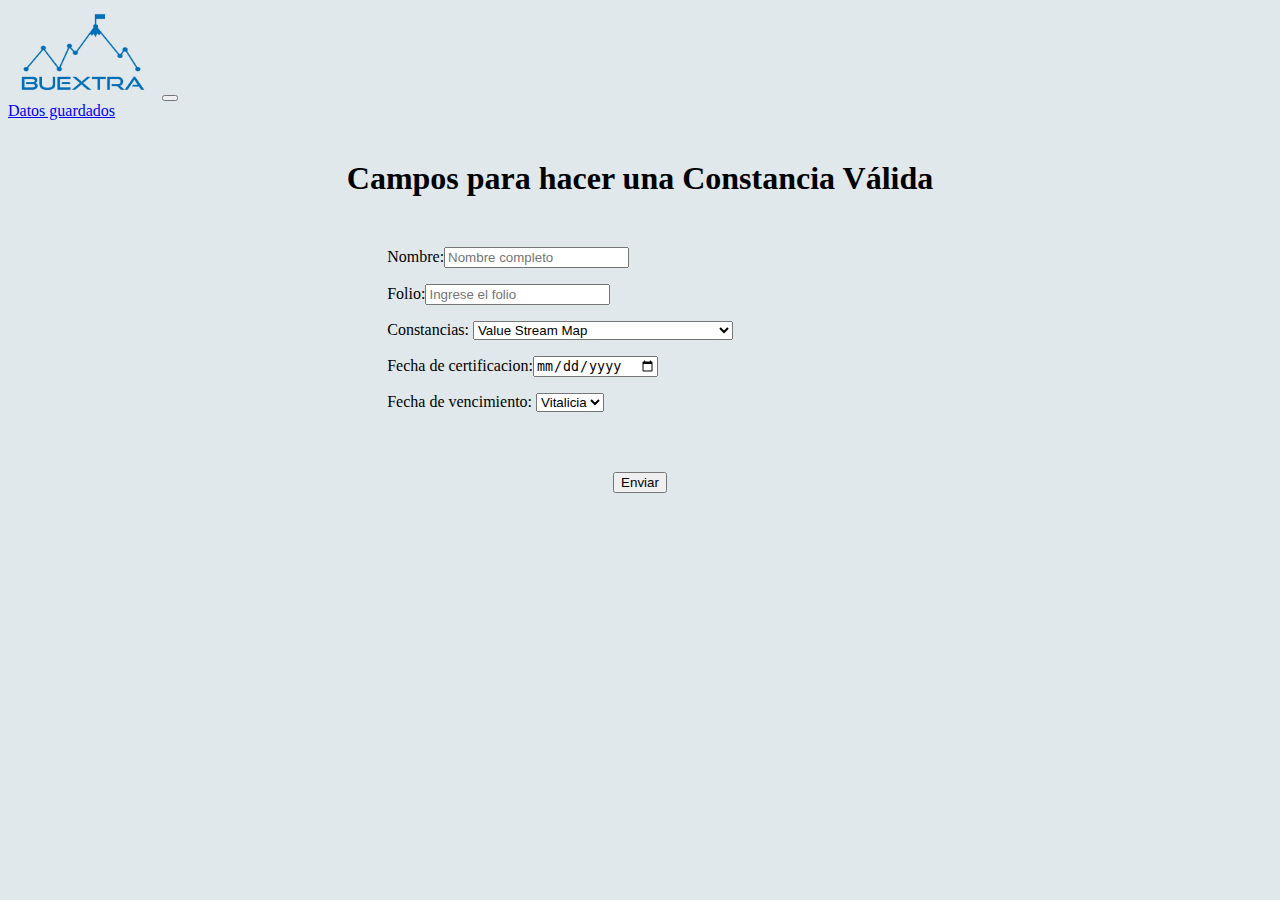
<file: index.html>
<!DOCTYPE html>
<html lang="en">
<head>
    <meta charset="UTF-8">
    <meta http-equiv="X-UA-Compatible" content="IE=edge">
    <meta name="viewport" content="width=device-width, initial-scale=1.0">
    <title>Campos para Constancia Válida</title>
    <link rel="shortcut icon" href="logo.png">
    <link href="https://cdn.jsdelivr.net/npm/bootstrap@5.0.0-beta3/dist/css/bootstrap.min.css" rel="stylesheet" integrity="sha384-eOJMYsd53ii+scO/bJGFsiCZc+5NDVN2yr8+0RDqr0Ql0h+rP48ckxlpbzKgwra6" crossorigin="anonymous">
</head>
<body style="background-color: #E1E8EB;">

    <!--Inicio del munú-->

 <!--<nav class="navbar navbar-light bg-light">
    <div class="container">
      <a class="navbar-brand" href="#">
        <img src="logo.png" alt="" width="150" height="90">
      </a>
    </div>
  </nav>-->
  
  <nav class="navbar navbar-expand-lg navbar-light bg-light">
  <div class="container-fluid">
    <a class="navbar-brand" href="#">
    <img src="logo.png" alt="" width="150" height="90"></a>
    <button class="navbar-toggler" type="button" data-bs-toggle="collapse" data-bs-target="#navbarNavAltMarkup" aria-controls="navbarNavAltMarkup" aria-expanded="false" aria-label="Toggle navigation">
      <span class="navbar-toggler-icon"></span>
    </button>
    <div class="collapse navbar-collapse" id="navbarNavAltMarkup">
      <div class="navbar-nav">
        <a class="nav-link" href="mostrar.php">Datos guardados</a>
      </div>
    </div>
  </div>
</nav>

  <!--Fin del menú-->
  
  <!--Función para crear alerta antes de enviar-->
    <script type="text/javascript">
        function ConfirmSubmit(){
          var respuesta = confirm("¿Estás seguro que lo quieres enviar?");

          if (respuesta == true){
            return true;
          }
          else {
            return false;
          }
        }
    </script>
    <!--Fin de la función-->

 <!--Contenido 1-->
 <div class="titulo" style="text-align: center; margin-top: 40px;">
     <h1>Campos para hacer una Constancia Válida</h1>
 </div>
 
 <form action="recibe.php" method="POST">
 <div style="width: 40%; margin-left:auto; margin-right:auto; margin-top: 50px;">
 <section>
 <p>Nombre:<input type="text" name="nombreC" class="form-control" placeholder="Nombre completo"></p>
 <p>Folio:<input type="text" name="folioC" class="form-control" placeholder="Ingrese el folio"></p>
 <p>
   Constancias:
   <select name="certificacionC">
     <option value ="Value Stream Map">Value Stream Map</option>
     <option value ="Lean Thinking">Lean Thinking</option>
     <option value ="Valor Agregado">Valor Agregado</option>
     <option value ="Kanban">Kanban</option>
     <option value ="Lean Manufacturing">Lean Manufacturing</option>
     <option value ="Just in Time">Just in Time</option>
     <option value ="Introducción a Lean Manufacturing">Introducción a Lean Manufacturing</option>
     <option value ="Herramienta solución de problemas 8Ds">Herramienta solución de problemas 8Ds</option>
     <option value ="Orden y limpieza en el trabajo 5s">Orden y limpieza en el trabajo 5s</option>
     <option value ="Lean Management System">Lean Management System</option>
  

   </select>
   </p>
 <p>Fecha de certificacion:<input type="date" name="fcertificacionC" class="form-control" placeholder="Ingrese la fecha de certificación"></p>
 Fecha de vencimiento:
   <select name="fechaC">
     <option value ="Vitalicia">Vitalicia</option>
     </select>

 <!--Botones-->
     <div class="boton" style="text-align: center; margin-top: 60px;">
         <p><input type="submit" onclick="return ConfirmSubmit()" value="Enviar" name= "btn_Registrar"></p>
     </div>
</section>
</form>
</div>
 <!--Fin botones-->

 <!--Fin del contenido-->
    
</body>
</html>
</file>
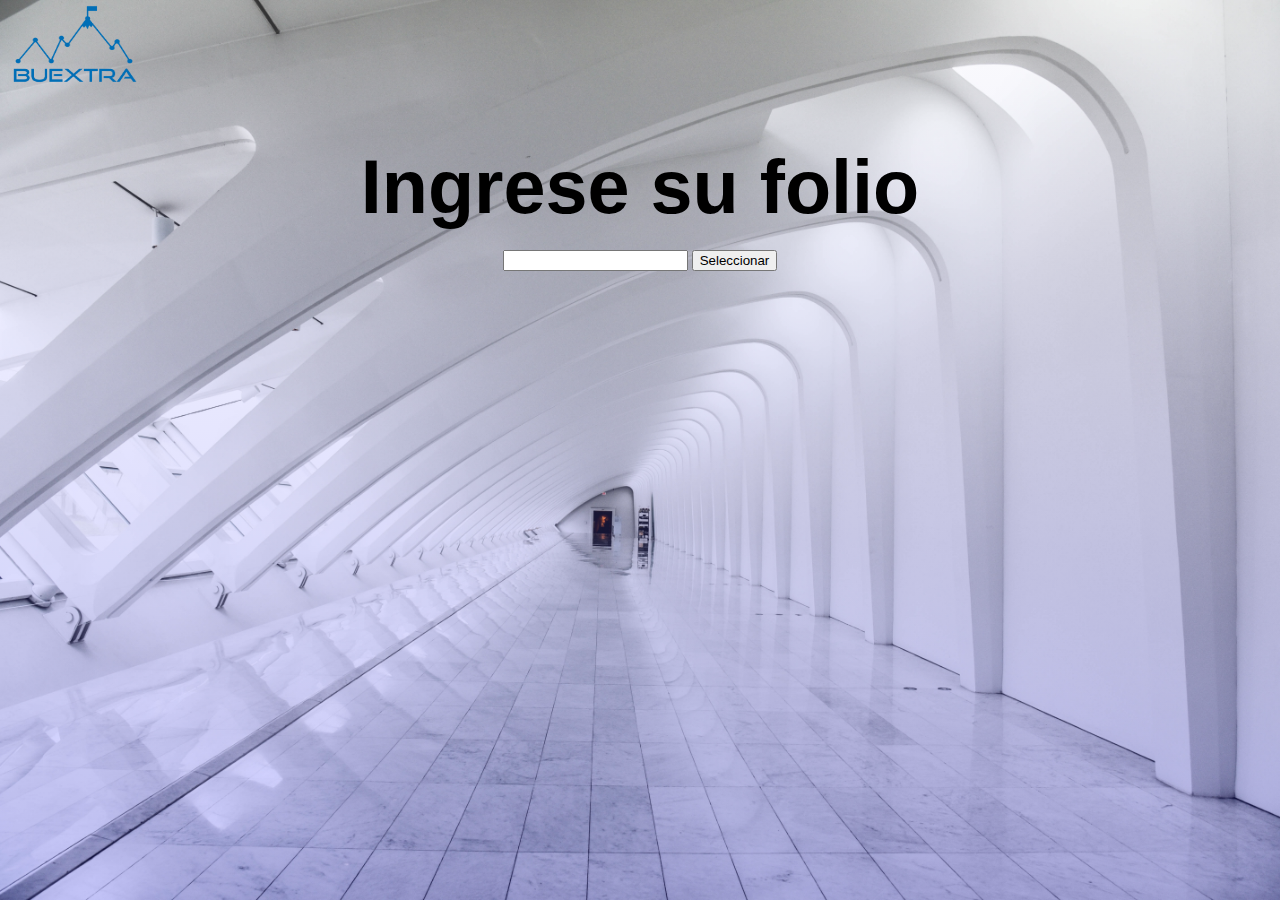
<file: buscador.html>
<!DOCTYPE html>
<html lang="en">
<head>
    <meta charset="UTF-8">
    <meta http-equiv="X-UA-Compatible" content="IE=edge">
    <meta name="viewport" content="width=device-width, initial-scale=1.0">
    <title>Ingrese folio</title>
    <link href="https://cdn.jsdelivr.net/npm/bootstrap@5.0.0-beta3/dist/css/bootstrap.min.css" rel="stylesheet" integrity="sha384-eOJMYsd53ii+scO/bJGFsiCZc+5NDVN2yr8+0RDqr0Ql0h+rP48ckxlpbzKgwra6" crossorigin="anonymous">
    <link rel="stylesheet" href="estilos.css">
</head>
<body>

<!--Inicio menu-->

<nav class="navbar navbar-light bg-light">
  <div class="container">
    <a class="navbar-brand" href="#">
      <img src="logo.png" alt="Buextra" width="150" height="90">
    </a>
  </div>
</nav>

<!--fin menu-->


<!--Buscador-->
<form class="buscar" action="select.php" method="POST">
    <h1> <b>Ingrese su folio</b> </h1>
  <input type="text" name= "folio" />
  <input type="submit" value="Seleccionar">
</form>
<!--Fin buscador-->
    
</body>
</html>
</file>
<file: estilos.css>
h1{
    text-align: center;
    font-size: 2cm;
    font-family: Arial, Helvetica, sans-serif;
    margin-top: 20px;
    margin-bottom: 20px;
}

body{
    margin: 0;
    min-height: 100vh;
    background-image: url(fondo2.jpg);
    background-repeat: no-repeat;
    background-size: cover;
    background-position: center;
    background-attachment: fixed;
}

body:before{
    content: "";
    width: 100%;
    min-height: 100vh;
    position: absolute;
    top: 0;
    left: 0;

    background: linear-gradient(white, blue);
    opacity: 0.2;
    z-index: -1;
}

.cuerpo {
    font-family: Arial, Helvetica, sans-serif;
    font-size: x-large;
    text-align: center;
}

.footer{
    margin-top: 10px;
    text-align: center;
}

.buscar{
    text-align: center;
    margin-top: 50px;
}


@media all and (max-width: 375px) {
    
    h1{
        font-size: xx-large;
    }

    .cuerpo{
        font-size: large;
    }
    .footer{
        width: 350px;
        height: 200px;
    }
}

@media all and (max-width: 414px){
    .footer{
        width: 350px;
        height: 200px;
    }
}
</file>
